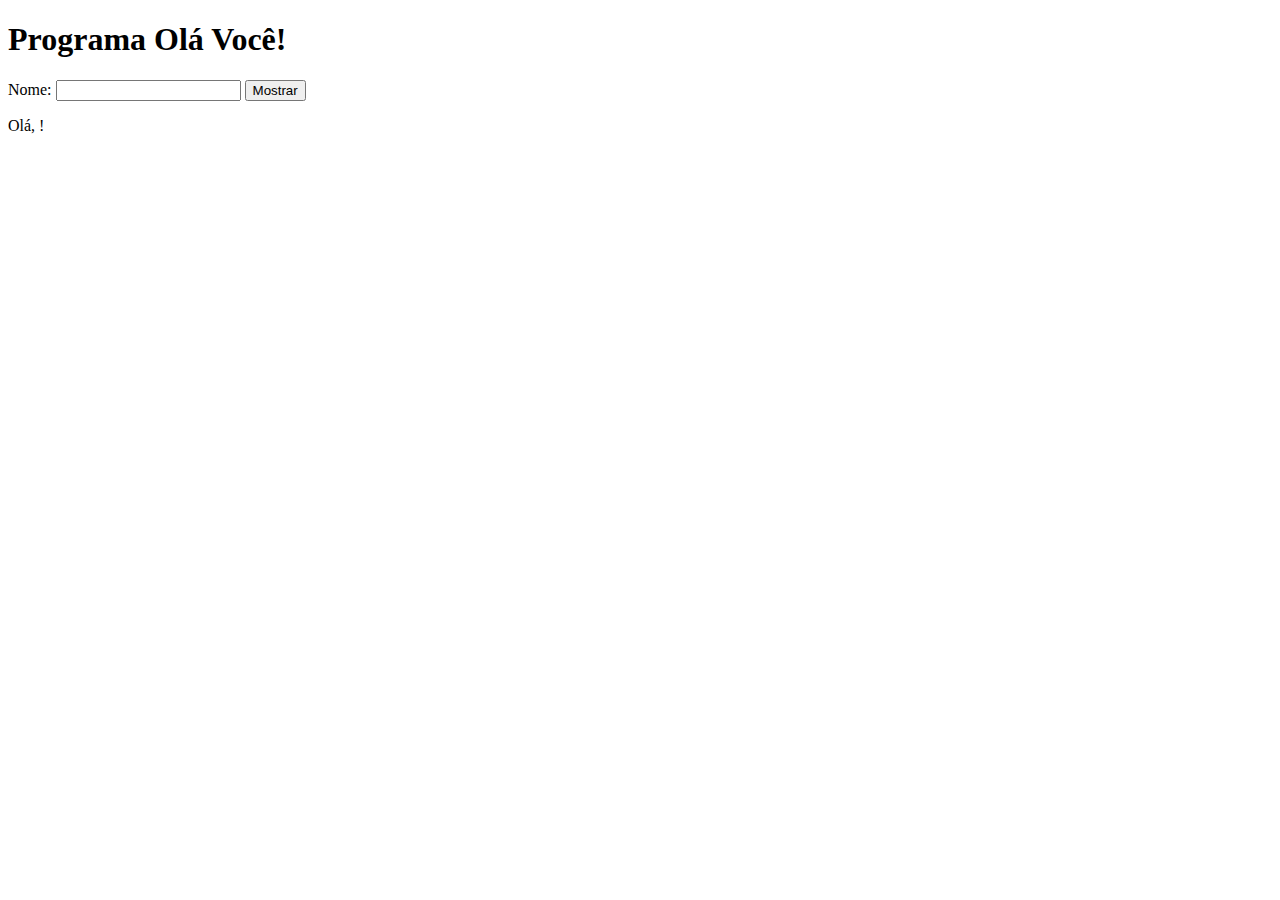
<file: Capítulo 2/Projeto1/index.html>
<!DOCTYPE html>
<html lang="en">
  <head>
    <meta charset="UTF-8" />
    <meta name="viewport" content="width=device-width, initial-scale=1.0" />
    <title>Cabeçalhos, parágrafos e campos de formulário</title>
  </head>
  <body>
    <h1>Programa Olá Você!</h1>
    <p>
      Nome: <input type="text" id="nome" />
      <input type="button" value="Mostrar" />
    </p>
    <p id="resposta"></p>

    <script src="js/script.js"></script>
  </body>
</html>
</file>
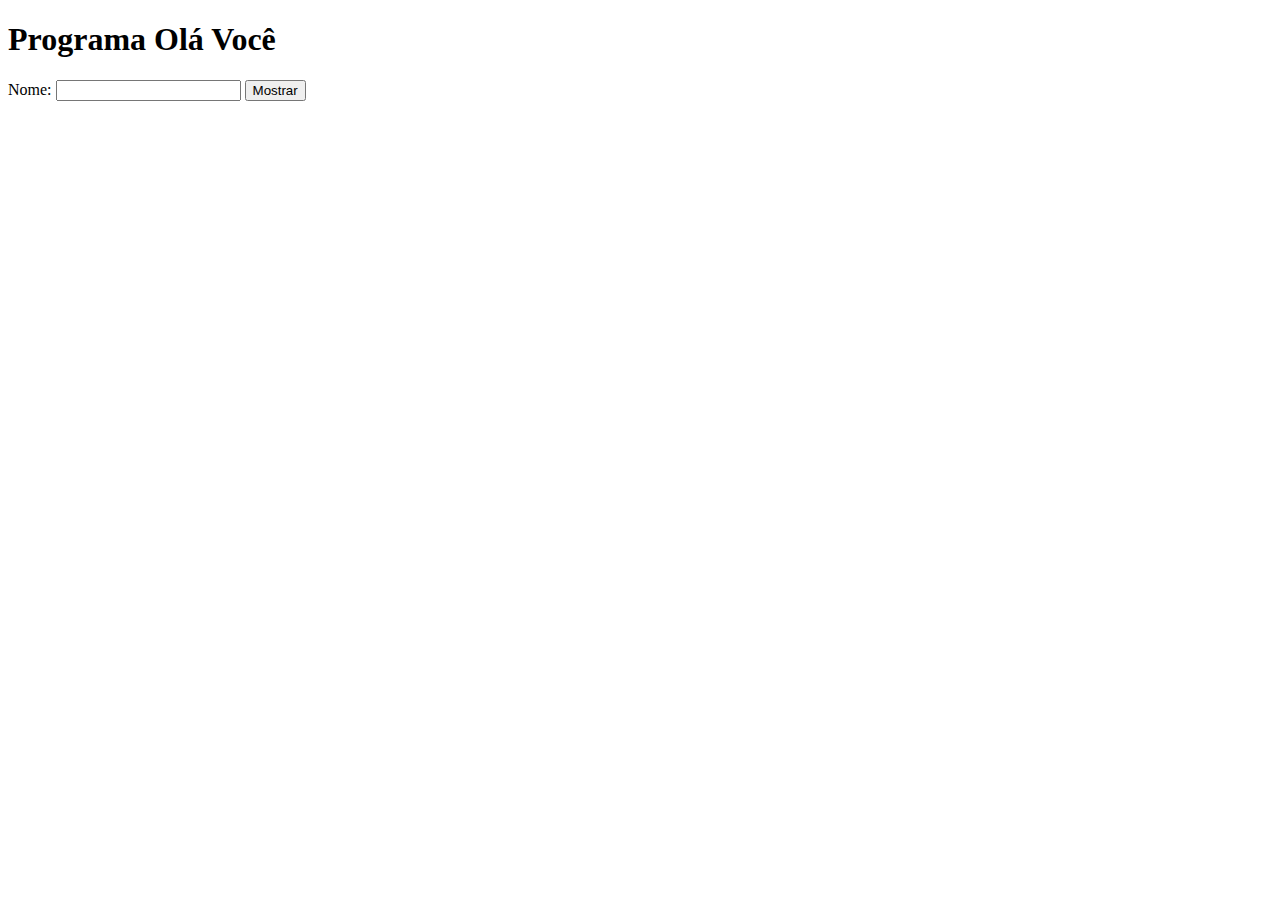
<file: Capitulo 2/Exemplos/Exemplo1/index.html>
<!DOCTYPE html>
<html lang="en">
<head>
    <meta charset="UTF-8">
    <meta name="viewport" content="width=device-width, initial-scale=1.0">
    <title>Documento HTML com campos de formulário</title>
</head>
<body>
    <h1>Programa Olá Você</h1>
    <p>Nome: <input type="text" id="nome">
    <input type="button" value="Mostrar" id="mostrar"></p>
    <p id="resposta"></p>

    <script src="js/script.js"></script>
</body>
</html>
</file>
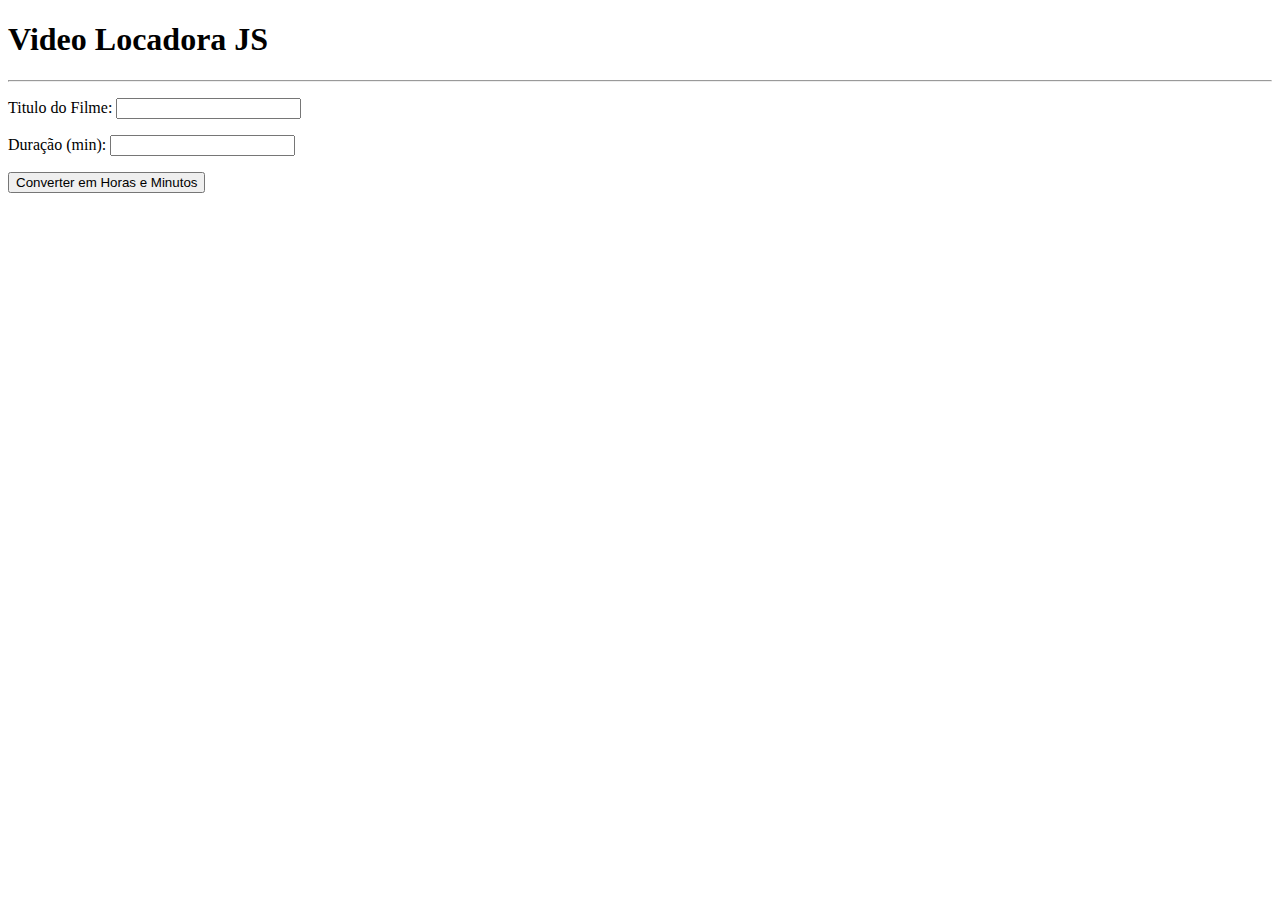
<file: Capitulo 2/Exercicios/Ex_1/index.html>
<!DOCTYPE html>
<html lang="en">
  <head>
    <meta charset="UTF-8" />
    <meta name="viewport" content="width=device-width, initial-scale=1.0" />
    <title>Código HTML do programa Vídeo Locadora</title>
  </head>
  <body>
    <!-- Elaborar um programa para uma Vídeo Locadora, que leia o título e a duração de um filme em minutos. Exiba o título do filme e converta a duração para horas e minutos.-->

    <h1>Video Locadora JS</h1>
    <hr />
    <p>Titulo do Filme: <input type="text" id="inTitulo" /></p>
    <p>Duração (min): <input type="number" id="inDuracao" /></p>
    <p>
      <input
        type="button"
        value="Converter em Horas e Minutos"
        id="btConverter"
      />
    </p>
    <p id="outTitulo"></p>
    <p id="outResposta"></p>

    <script src="js/script.js"></script>
  </body>
</html>
</file>
